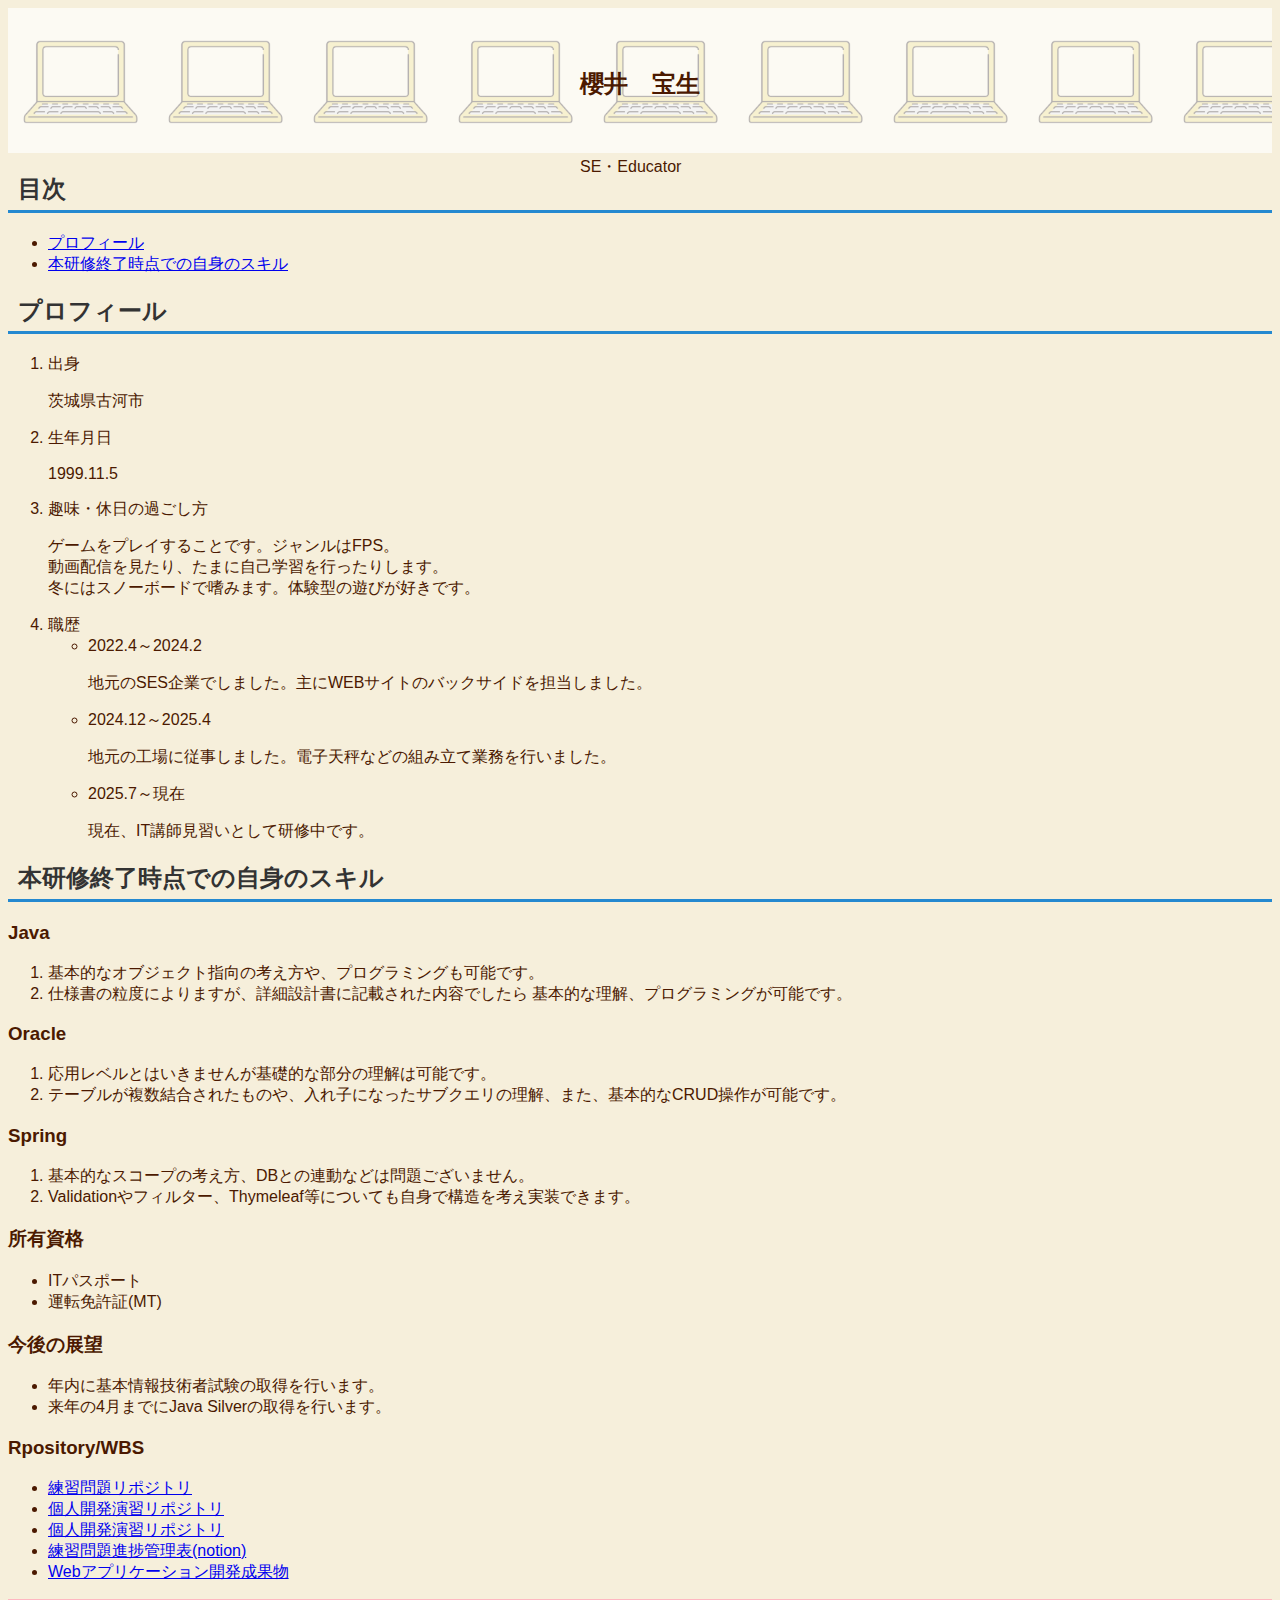
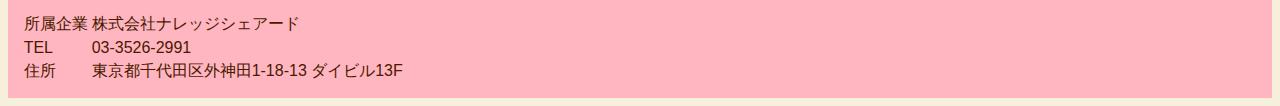
<file: public/html/index.html>
<!DOCTYPE html>
<html lang="ja">

<head>
	<meta charset="UTF-8">
	<link rel="stylesheet" href="../css/style.css">
	<title>Portfolio of SAKURAI HOJO</title>
</head>

<body>
	<header id="top">
		<div>
			<h1 id="pro">櫻井　宝生</h1>
			<p>SE・Educator</p>
		</div>
	</header>


	<div class="side">
		<main>
			<div class="content">
				<h2>目次</h2>
			</div>
			<div class="box">
				<ul>
					<li><a href="#profile">プロフィール</a></li>
					<li><a href="#skill">本研修終了時点での自身のスキル</a></li>
					</ui>
			</div>
			<div class="content">
				<h2 id="profile">プロフィール</h2>
			</div>
			<div class="box">
				<ol>
					<li>出身</li>
					<p>茨城県古河市</p>
					<li>生年月日</li>
					<p>1999.11.5</p>
					<li>趣味・休日の過ごし方</li>
					<p>ゲームをプレイすることです。ジャンルはFPS。<br>
						動画配信を見たり、たまに自己学習を行ったりします。<br>
						冬にはスノーボードで嗜みます。体験型の遊びが好きです。
					</p>
					<li>職歴</li>
					<ul>
						<li>2022.4～2024.2</li>
						<p>地元のSES企業でしました。主にWEBサイトのバックサイドを担当しました。</p>
						<li>2024.12～2025.4</li>
						<p>地元の工場に従事しました。電子天秤などの組み立て業務を行いました。</p>
						<li>2025.7～現在</li>
						<p>現在、IT講師見習いとして研修中です。</p>
					</ul>
				</ol>
			</div>

			<div class="content">
				<h2 id="skill">本研修終了時点での自身のスキル</h2>
			</div>
			<div class="box_out">
				<div class="inbox_content">
					<div class="content">
						<h3 id="skill">Java</h3>
					</div>
					<div class="inbox">
						<ol>
							<li>基本的なオブジェクト指向の考え方や、プログラミングも可能です。</li>
							<li>仕様書の粒度によりますが、詳細設計書に記載された内容でしたら
								基本的な理解、プログラミングが可能です。</li>
						</ol>
					</div>
				</div>
				<div class="inbox_content">
					<div class="content">
						<h3 id="skill">Oracle</h3>
					</div>
					<div class="inbox">
						<ol>
							<li>応用レベルとはいきませんが基礎的な部分の理解は可能です。</li>
							<li>テーブルが複数結合されたものや、入れ子になったサブクエリの理解、また、基本的なCRUD操作が可能です。</li>
						</ol>
					</div>
				</div>
				<div class="inbox_content">
					<div class="content">
						<h3 id="skill">Spring</h3>
					</div>
					<div class="inbox">
						<ol>
							<li>基本的なスコープの考え方、DBとの連動などは問題ございません。</li>
							<li>Validationやフィルター、Thymeleaf等についても自身で構造を考え実装できます。</li>
						</ol>
					</div>
				</div>
			</div>

			<div class="box_hide">
				<div class="inbox_content">
					<div class="content">
						<h3 id="license">所有資格</h3>
					</div>
					<div class="inbox">
						<ul>
							<li>ITパスポート</li>
							<li>運転免許証(MT)</li>
						</ul>
					</div>
				</div>
				<div class="inbox_content">
					<div class="content">
						<h3 id="license">今後の展望</h2>
					</div>
					<div class="inbox">
						<ul>
							<li>年内に基本情報技術者試験の取得を行います。</li>
							<li>来年の4月までにJava Silverの取得を行います。</li>
						</ul>
					</div>
				</div>
				<div class="inbox_content">
					<div class="content">
						<h3>Rpository/WBS</h3>
					</div>
					<div class="inbox">
						<ul>
							<li><a href="https://github.com/sakurai-onaka/repositoryOfSakurai.git" target="_blank"
									rel="noopener noreferrer">練習問題リポジトリ</a></li>
							<li><a href="https://github.com/sakurai-onaka/RepositoryOfAnimal.git" target="_blank"
									rel="noopener noreferrer">個人開発演習リポジトリ</a></li>
							<li><a href="https://github.com/sakurai-onaka/rt2-spring-app" target="_blank"
									rel="noopener noreferrer">個人開発演習リポジトリ</a>
							<li><a href="https://www.notion.so/22b28b2dc34f8084b537c2e6690b6c33" target="_blank"
									rel="noopener noreferrer">練習問題進捗管理表(notion)</a>
							</li>
							<li><a href="http://localhost:7779/spring_crud/" target="_blank"
									rel="noopener noreferrer">Webアプリケーション開発成果物</a></li>
						</ul>
					</div>
				</div>
			</div>

		</main>
	</div>
	<footer>
		<table>
			<tr>
				<td>所属企業</td>
				<td>株式会社ナレッジシェアード</td>
			</tr>
			<tr>
				<td>TEL</td>
				<td>03-3526-2991</td>
			</tr>
			<tr>
				<td>住所</td>
				<td>東京都千代田区外神田1-18-13 ダイビル13F</td>
			</tr>
		</table>
	</footer>
</body>

</html>
</file>
<file: public/css/style.css>
@charset "UTF-8";



span.githubpages {
	color: #FF0000;
	font-weight: bold;
}

html {
	color: #4b1900;

}

body {
	font-family: "Hiragino Kaku Gothic ProN", "Hiragino Sans", "BIZ UDPGothic", sans-serif;
	background-color: #f6efdb;
}

header {
	display: flex;
	justify-content: center;
	/* 水平方向の中央揃え */
	background-image: url(../images/1399.png);
	background-size: contain;
	background-color: rgba(255, 255, 255, 0.66);
	background-blend-mode: lighten;
}

header img {
	max-width: 200%;
	width: 100%;
	height: auto;
}

#pro {
	margin-top: 60px;
	height: 50%;
	font-size: 150%;
	text-align: center;
	vertical-align: middle
}

aside,
.index {
	margin: 10px;
	padding: 20px;
	text-align: center;
	/* 水平方向の中央揃え */
	border: 1px dotted #333333;
	border-radius: 10px;
	/* 四隅の角を半径10pxで丸くする */
	background-color: white;
	box-shadow: 4px 4px;
}

main {
	width: 100%;
	height: 100%;
}

h2 {
	padding: 0 .4em .2em;
	border-bottom: 3px solid #2589d0;
	color: #333333;
}

.hobby {
	display: flex;
}

.hobby img {
	width: 10%;
}

.heading-medium {
	font-size: 3rem;
	text-align: center;
	line-height: 1;
}

.side {
	display: flex;
	width: auto;
	height: auto;
}

.side-menu {
	list-style: none;
	text-align: center;
	margin-bottom: 4rem;
}

.side-menu li {
	border-bottom: 1px solid #c9c2bc;
}

.side-nemu a {
	color: #432;
	display: block;
	padding: 1rem;
}

.side-menu a:hover {
	color: #0bd;
}

footer {
	background-color: lightpink;
	padding: 1%;
}
</file>
